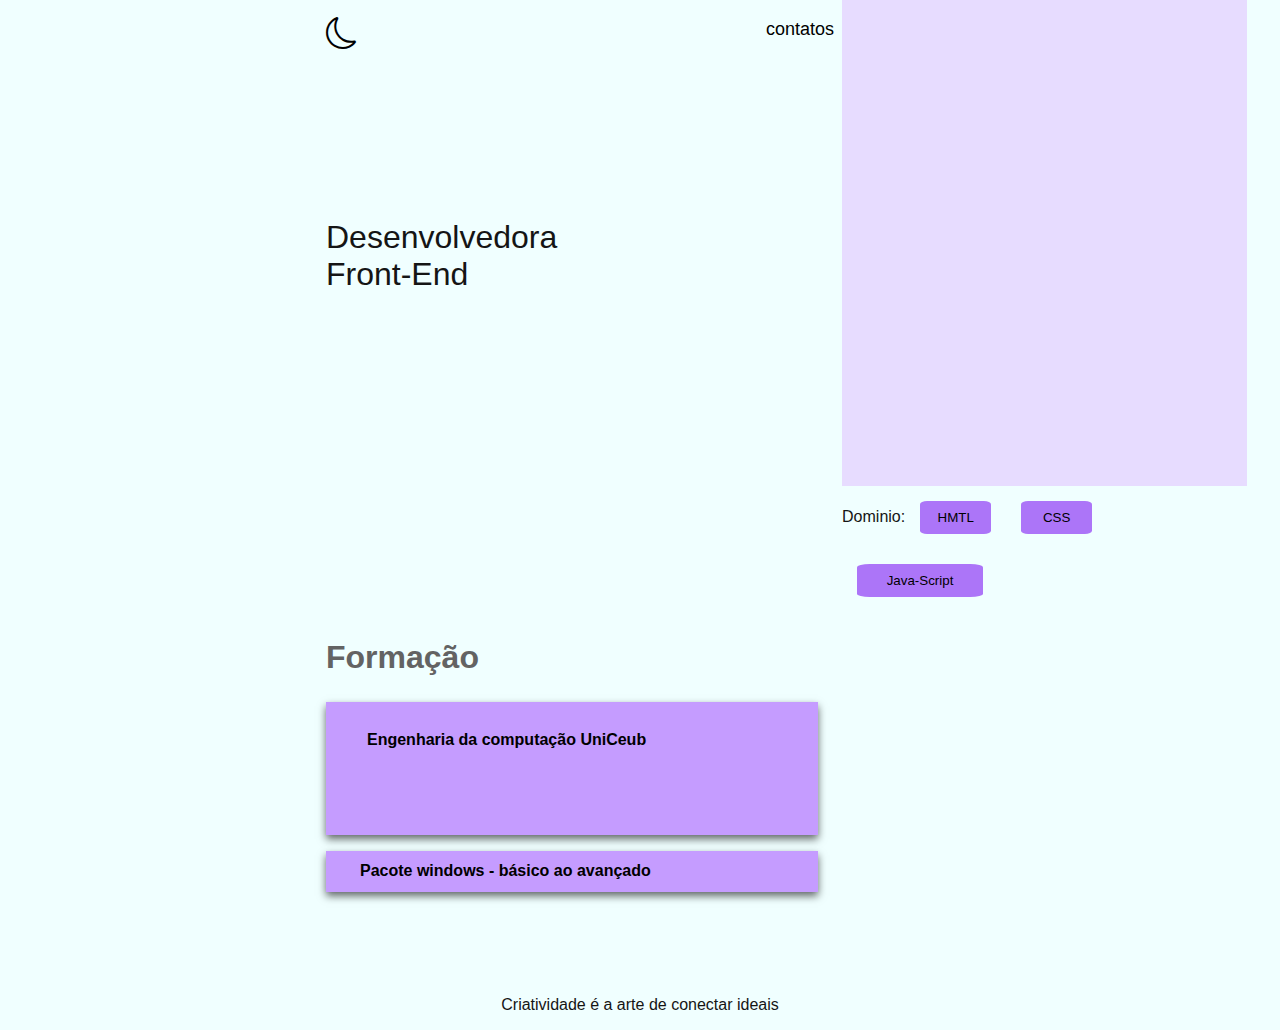
<file: index.html>
<!DOCTYPE html>
<html lang="pt-br">

<head>
    <meta charset="UTF-8">
    <meta name="viewport" content="width=device-width, initial-scale=1.0">
    <link rel="stylesheet" href="style.css">
    <link rel="stylesheet" href="https://cdn.jsdelivr.net/npm/bootstrap-icons@1.13.1/font/bootstrap-icons.min.css">
    <title>Document</title>
</head>

<body class="dia">
    <header class="cabeca">
        
        <div class="caixa">
            <section class="coisas">
                <div>
                    <a style="text-decoration: none; color: black;" href="index_noite.html" class="botao">
                        <i style="color: black; font-size: xx-large;" class="bi bi-moon"></i>
                </div>
                <div>
                    <button class="contatos">
                        <a style="text-decoration: none; color: black;"
                            href="https://github.com/anacarolinogueira">contatos</a>
                    </button>
                </div>
            </section>
            <div style="font-weight: 300; font-size: xx-large;" class="desenvolvedor">

                <p>Desenvolvedora<br>Front-End</p>

            </div>
        </div>
        <section class="tudo">
            <div>

                <div class="foto">

                </div>
                <div>
                    <span class="dominio_nome">Dominio:</span><span><button class="botoes">HMTL</button><span><button
                                class="botoes">CSS</button></span><span><button
                                class="botoes_java">Java-Script</button></span>
                </div>
            </div>

        </section>
        </div>
    </header>
    <main>
        <section class="sessao">
            <h2 style="color: #636363; font-size: xx-large;">Formação</h2>
            <div class="bloco1">
                <p class="escrita1">Engenharia da computação UniCeub</p>
            </div>
            <div class="bloco2">
                <p class="escrita2">Pacote windows - básico ao avançado</p>
            </div>
        </section>
    </main>
    <footer class="baixo">
        <p>Criatividade é a arte de conectar ideais</p>
    </footer>
</body>

</html>
</file>
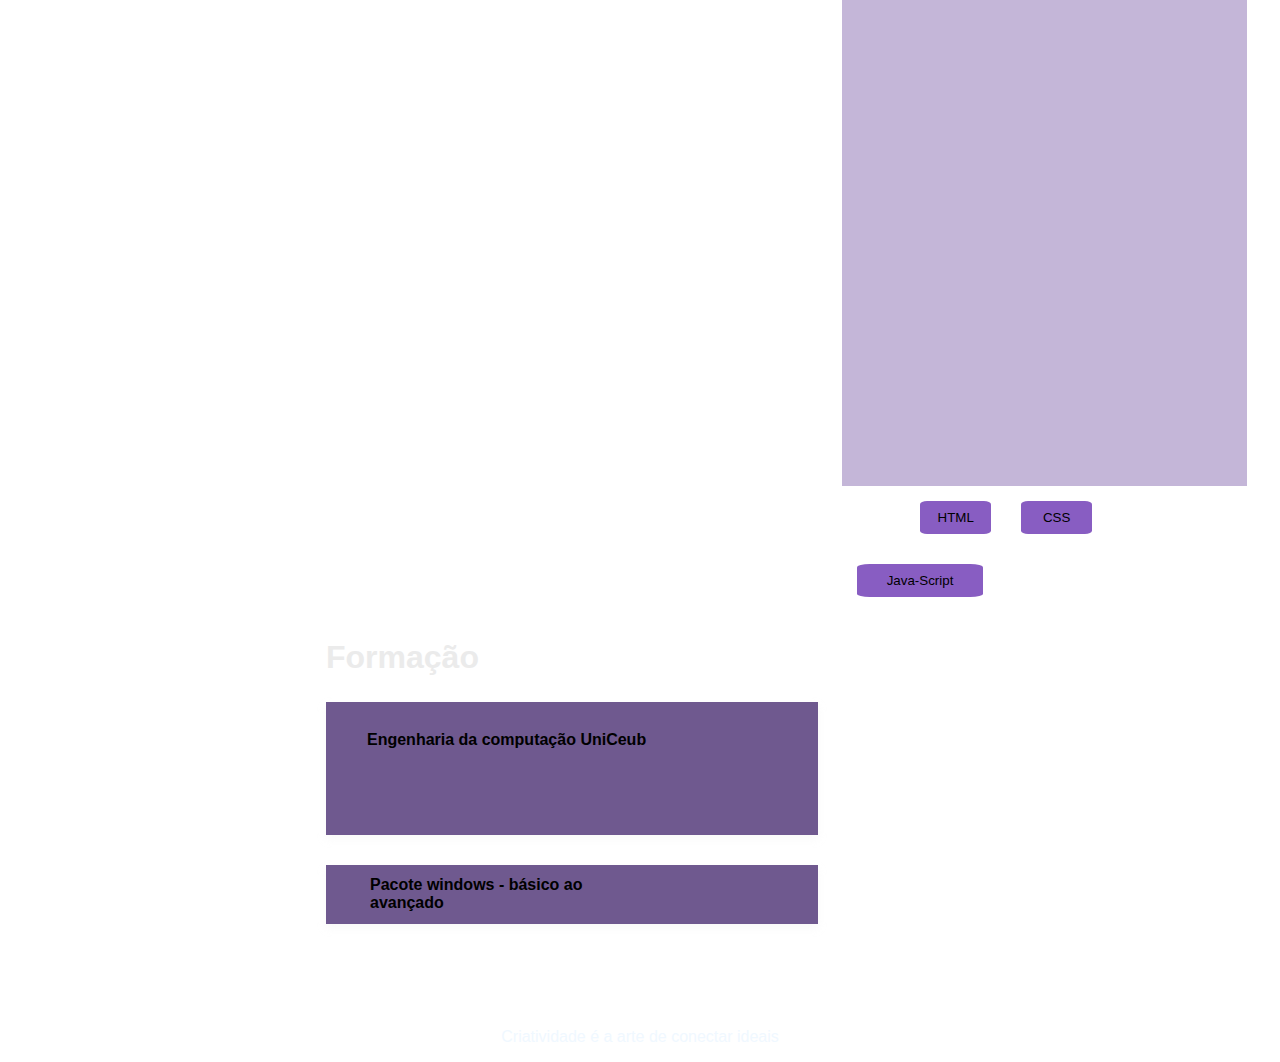
<file: index_noite.html>
<!DOCTYPE html>
<html lang="pt-br">

<head>
    <meta charset="UTF-8">
    <meta name="viewport" content="width=device-width, initial-scale=1.0">
    <link rel="stylesheet" href="style.css">
    <link rel="stylesheet" href="https://cdn.jsdelivr.net/npm/bootstrap-icons@1.13.1/font/bootstrap-icons.min.css">
    <title>Document</title>
</head>

<body class="noite">
    <header class="cabeca">

        <!-- <div class="caixa">
            <section class="coisas">
                <div>
                    <a style="text-decoration: none; color: rgb(255, 255, 255);" href="index_dia.html" class="botao">
                        <i style="font-size: xx-large;" class="bi bi-sun"></i>
                    </a>
                </div>
                <div>
                    <button class="contatos">
                        <a style="text-decoration: none; color: rgb(255, 255, 255);"
                            href="https://github.com/anacarolinogueira">contatos</a>
                    </button>
                </div>
            </section>

            



            <div style="font-weight: 300; font-size: xx-large;" class="desenvolvedor">

                <p>Desenvolvedora<br>Front-End</p>

            </div>
        </div> -->

        <div class="caixa">
            <section class="coisas">
                <div>
                    <a style="text-decoration: none; color: rgb(255, 255, 255);" href="index_dia.html" class="botao">
                        <i style="font-size: xx-large;" class="bi bi-sun"></i>
                </div>
                <div>
                    <button class="contatos">
                        <a style="text-decoration: none; color: rgb(255, 255, 255);"
                            href="https://github.com/anacarolinogueira">contatos</a>
                    </button>
                </div>
            </section>
            <div style="font-weight: 300; font-size: xx-large;" class="desenvolvedor">

                <p>Desenvolvedora<br>Front-End</p>

            </div>
        </div>


        <section class="tudo">
            <div>

                <div class="foto">

                </div>
                <div>
                    <span class="dominio_nome">Dominio:</span><span><button class="botoes">HTML</button><span><button
                                class="botoes">CSS</button></span><button class="botoes_java">Java-Script</button>
                </div>
            </div>

        </section>
        </div>
    </header>
    <main>
        <section class="sessao">
            <h2 style="color: #ebebeb; font-size: xx-large;">Formação</h2>
            <div class="bloco1">
                <p class="escrita1">Engenharia da computação UniCeub</p>
            </div>
            <div class="bloco2">
                <p class="escrita2" style=" margin: 30px 10pc 10px 10px;">Pacote windows - básico ao avançado</p>
            </div>
        </section>
    </main>
    <footer class="baixo">
        <p>Criatividade é a arte de conectar ideais</p>
    </footer>
</body>

</html>
</file>
<file: style.css>
@import url(Ubuntu-Regular.ttf);

body {
    font-family: 'Ubuntu', sans-serif;
    transition: background-color 0.5s, color 0.5s;
    margin: 0;
}

.caixa {
    text-decoration: none;
}

.coisas {
    margin: 16px 0px 0px 326px;
    display: flex;
    justify-content: space-between;
    gap: 200px;
    text-decoration: none;
    color: black;
    
}
.contatos{
    border-color: transparent;
    background-color:transparent;
    font-size: large;


    
}
.desenvolvedor {
    width: 300px;
   
    margin: 166px 0px 0px 326px 
}

.cabeca {
    display: flex;
    justify-content: space-between;
    font-weight: 300;
}

.tudo {
    display: flex;
    justify-content: flex-end;
    margin-inline-end: 116px;

}

.foto {
    float: left;
    background-color: #E2CDFF;
    width: 405px;
    height: 486px;
    opacity: 0.7;

}

.botoes {
    width: 71px;
    height: 33px;
    border-color: transparent;
    background-color: #AC75F8;
    margin: 15px 15px 15px;
    border-radius: 10%;
  
}
.botoes_java{
    width: 126px;
    height: 33px;
    border-color: transparent;
    background-color: #AC75F8;
    margin: 15px 15px 15px;
    border-radius: 10%;
    
}

.sessao {
    margin: 0px 0px 88px 326px;
    
}

.bloco1 {
    width: 492px;
    background-color: #C59CFF;
    height: 133px;
    box-shadow: 0 4px 8px rgba(0, 0, 0, 0.6);
    display: flex;
       font-weight: 700;
    

}

.bloco2 {
       font-weight: 700;
    background-color: #C59CFF;
    width: 492px;
     box-shadow: 0px 4px 8px rgba(0, 0, 0, 0.6);
}
.escrita1{
   margin: 29px 113px 81px 41px;
}
.escrita2{
    
     padding: 11px 0px 12px 34px;
}

.baixo {
    display: flex;
    justify-content: center;
}
/*dia */
body.dia{
    background-color: azure;
}
.dia .desenvolvedor{
    color: #151515;
}
.dia .dominio_nome{
    color: #151515;
}
.dia .baixo{
    border-top: #151515;
    color: #151515;

}
/*noite*/
body.noite {
    background-image: url(https://i.ytimg.com/vi/MaXvuVWIQJs/maxresdefault.jpg);
    

}
.noite .dominio_nome{
    color: #FFFFfF ;
}
.noite .desenvolvedor{
    
    color: #FFFFfF;
    
}
.noite .bloco1{
    box-shadow: 0 4px 8px rgba(247, 247, 247, 0.76);
    background-color: #6F598F;

}
.noite .bloco2{
    background-color: #6F598F;
    box-shadow: 0 4px 8px rgba(247, 247, 247, 0.76);
    
}
.noite .baixo{
    border-top: #FFFFfF;
    color: aliceblue;
}
.noite .botoes{
    background-color: #885DC2;
}
.noite .botoes_java{
    background-color: #885DC2;
}
.noite .foto{
    background-color: #B5A4CE;
    opacity: 0.8;
}
</file>
